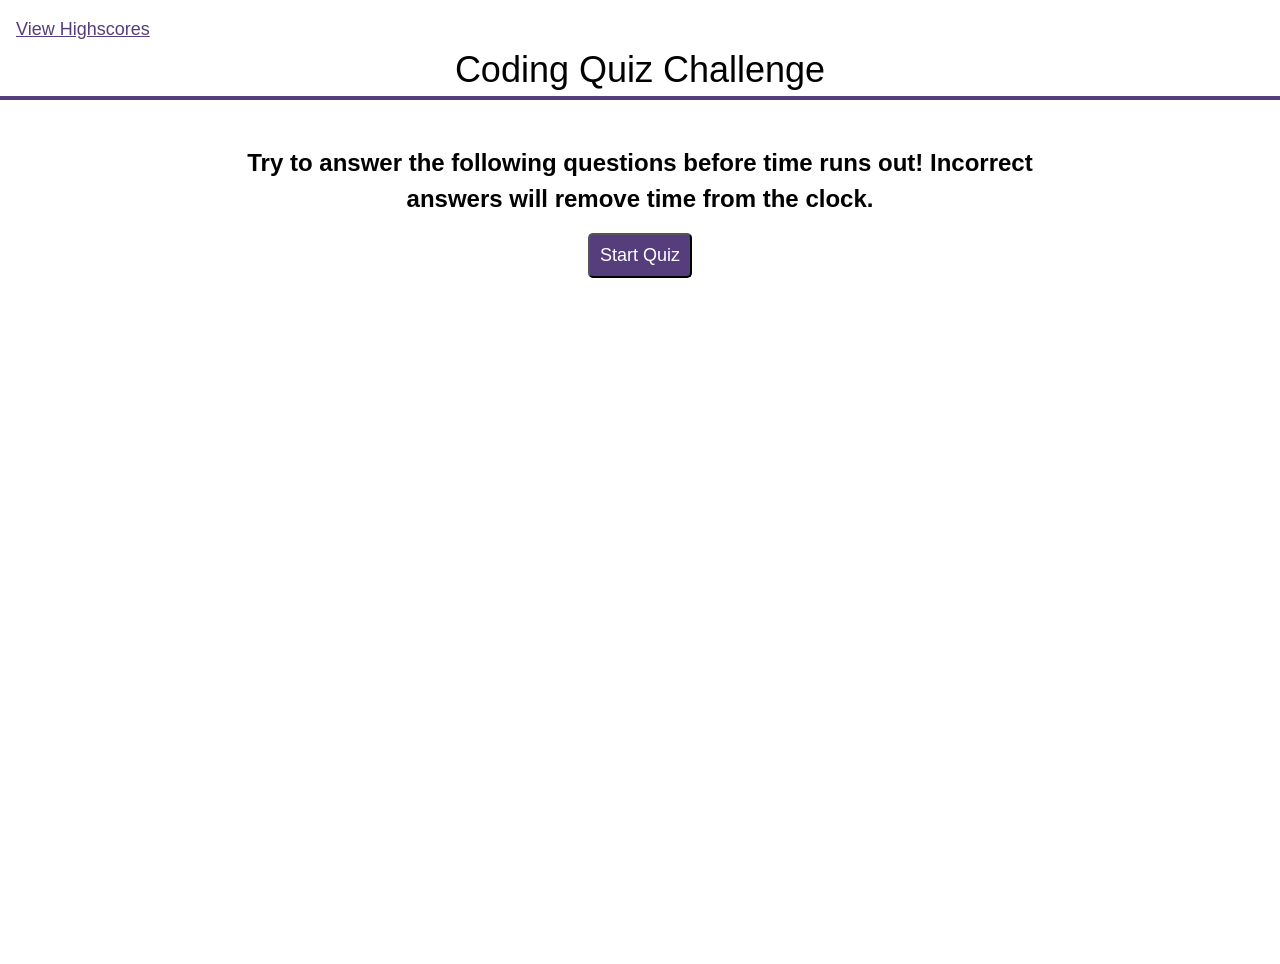
<file: index.html>
<!DOCTYPE html>
<html lang="en-US">
  <head>
    <meta charset="UTF-8">
    <meta name="viewport" content="width=device-width, initial-scale=1.0">
    <title>Coding Quiz</title>
    <link rel="stylesheet" href="./assets/css/reset.css">
    <link rel="stylesheet" href="./assets/css/style.css">
  </head>
  <body>
    <header>
      <nav>
        <div>
          <a href="./highscores.html" id="highscores">View Highscores</a>
        </div>
        <div id="timer" class="hide">
          Time: <span id="time">0</span>
        </div>
      </nav>
      <h1>Coding Quiz Challenge</h1>
    </header>
    <main>
      <div id="overlay">
        <div class="gamePrompt">
          <p>Try to answer the following questions before time runs out! Incorrect answers will remove time from the clock.</p>
          <button id="start">Start Quiz</button>
        </div>
      </div>
      <div id="quiz"></div>

      <div id="backing" class="hide">
        <div id="question-response"></div>
      </div>
      <div id="highscore-prompt" class="wrapper hide">
        Your final score is: <span id="final-time">0</span>
        <form id="highscore-name">Please Enter your initials: 
          <input id="name" type="text" maxlength="3" required>
          <button>Submit</button>
        </form>
      </div>
    </main>
	<script src="./assets/js/script.js"></script>
  </body>
</html>
</file>
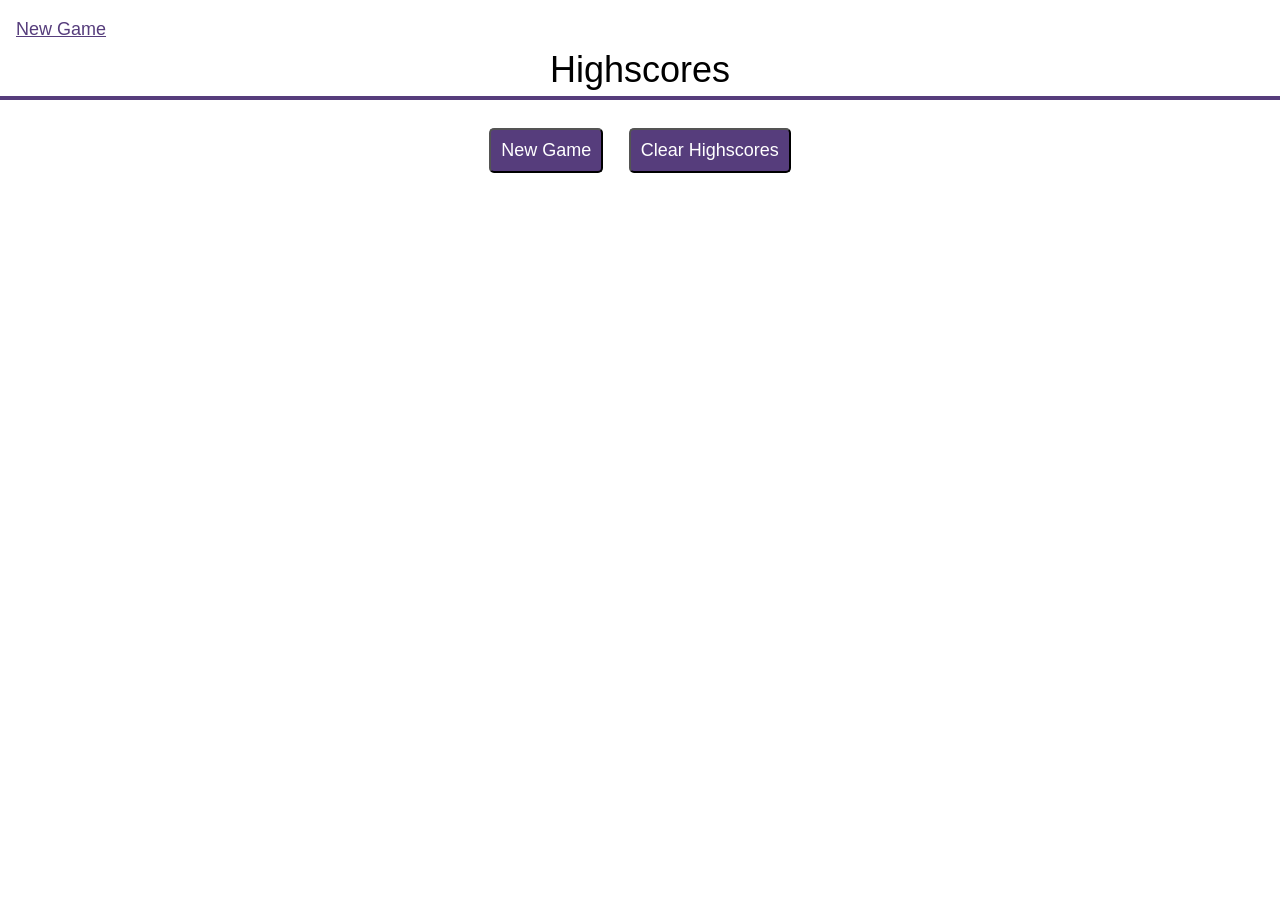
<file: highscores.html>
<!DOCTYPE html>
<html lang="en-US">
  <head>
    <meta charset="UTF-8">
    <meta name="viewport" content="width=device-width, initial-scale=1.0">
    <title>Coding Quiz Highscores</title>
    <link rel="stylesheet" href="./assets/css/reset.css">
    <link rel="stylesheet" href="./assets/css/style.css">
  </head>
  <body>
    <header>
      <nav>
        <div>
          <a href="./index.html" id="highscores">New Game</a>
        </div>
      </nav>
      <h1>Highscores</h1>
    </header>
    <main>
      <div class="wrapper">
          <ol id="highscore-list">
          </ol>
          <div class="scores-controls">
            <button id="new-game">New Game</button>
            <button id="clear-scores">Clear Highscores</button>
          </div>
              </main>
      </div>
	<script src="./assets/js/highscore.js"></script>
  </body>
</html>
</file>
<file: assets/css/style.css>
:root {
    --f-family: 'Futura', 'Verdana', 'Arial', open-sans, san-serif;
    --c-primary: #563d7c;
    --c-primary-hover: #8570a5;
    --c-light: #ffffff;
    --c-dark: #000000;
    --c-correct: #78f17ecc;
    --c-wrong: #da6666cc;
}

body,
p,
div,
span {
    font-size: large;
}

body {
    font-family: var(--f-family);
    font-weight: normal;
}
header {
    height: 100px;
    border-bottom: var(--c-primary) solid 4px;
}

nav {

    display: flex;
    flex-flow: row nowrap;
    justify-content: space-between;
}

nav div {
    padding: 1rem 1rem 0 1rem;
}

button { 
    display: block;
    background: var(--c-primary);
    color: var(--c-light);
    margin: 2%;
    padding: 7px 10px;
    border-radius: 5px;
}

button:hover {
    background: var(--c-primary-hover);
}

form button {
    display: inline-block;
}

a {
    color: var(--c-primary);
}

a:hover {
    color: var(--c-primary-hover);
}

h1 {
    text-align: center;
    font-weight: normal;
}

p {
    font-weight: 700;
    font-size: x-large;
}

.gamePrompt {
    text-align: center;
    max-width: 900px;
    margin: auto;
    padding: 45px;
}

#quiz {
    max-width: 600px;
    text-align: center;
    margin: 5% auto;
}

.question-list {
    text-align: left;
}

.question-list li {
    list-style: none;
}

.question button {
    margin: 5px;
    padding: 5px;
}

.scores-controls{
    text-align: center;
}

.scores-controls button {
    display: inline-block;
}

#question-response {
    display: inline-block;
    font-size: xx-large;
    transition: ease-in 250ms;
    padding: 25%;
}

#question-response.correct {
    background: var(--c-correct);
}

#question-response.wrong {
    background: var(--c-wrong);
}

#backing {
    position: absolute;
    top: 100px;
    height: 50%;
    width: 100%;
    text-align: center;
    background: #ffffff;
    z-index: 2;
}

#overlay {
    height: calc(100vh - 100px);
    text-align: center;
    z-index: 2;
}

#overlay button {
    display: inline-block;
}

.wrapper {
    width: 40%;
    min-width: 300px;
    margin: 0 auto;
}

#highscore-list {
    text-align: center;
    list-style-position: inside;
}

.hide {
    display: none;
}
</file>
